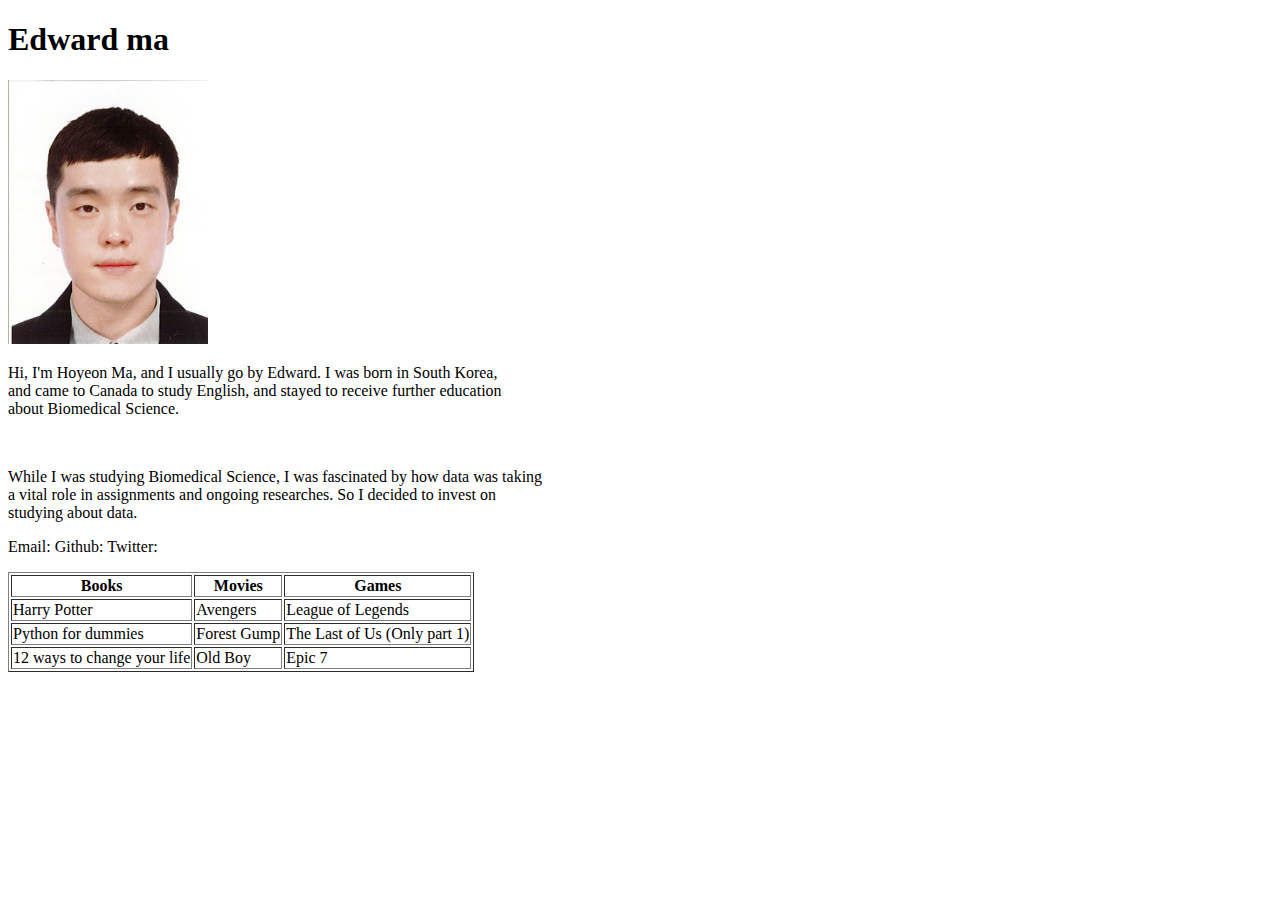
<file: index.html.html>
<!DOCTYPE html>
<html>
  <head>
    <meta charset = "UTF-8">
    <title> Hoyeon Ma's Biography</title>
  </head>
  <body>
    <h1>Edward ma</h1>
    <section>
      <img width ="200" length="200" src="passport_photo.jpg">
    </section>
    <p>
      Hi, I'm Hoyeon Ma, and I usually go by Edward. I was born in South Korea, <br>
      and came to Canada to study English, and stayed to receive further education <br>
      about Biomedical Science.
    </p><br>
    <p>
      While I was studying Biomedical Science, I was fascinated by how data was taking <br>
      a vital role in assignments and ongoing researches. So I decided to invest on <br>
      studying about data.
    </p>
    <section>
      <p>
        Email: <a href ></a>
        Github: 
        Twitter:
      </p>
    </section>

    <table border="1">
      <tr>
        <th>Books</th>
        <th>Movies</th>
        <th>Games</th>
      </tr>
      <tr>
        <td>Harry Potter</td>
        <td>Avengers</td>
        <td>League of Legends</td>
      </tr>
      <tr>
        <td>Python for dummies</td>
        <td>Forest Gump</td>
        <td>The Last of Us (Only part 1)</td>
      </tr>
      <tr>
        <td>12 ways to change your life</td>
        <td>Old Boy</td>
        <td>Epic 7</td>
      </tr>
    </table>

  </body>
</html>
</file>
